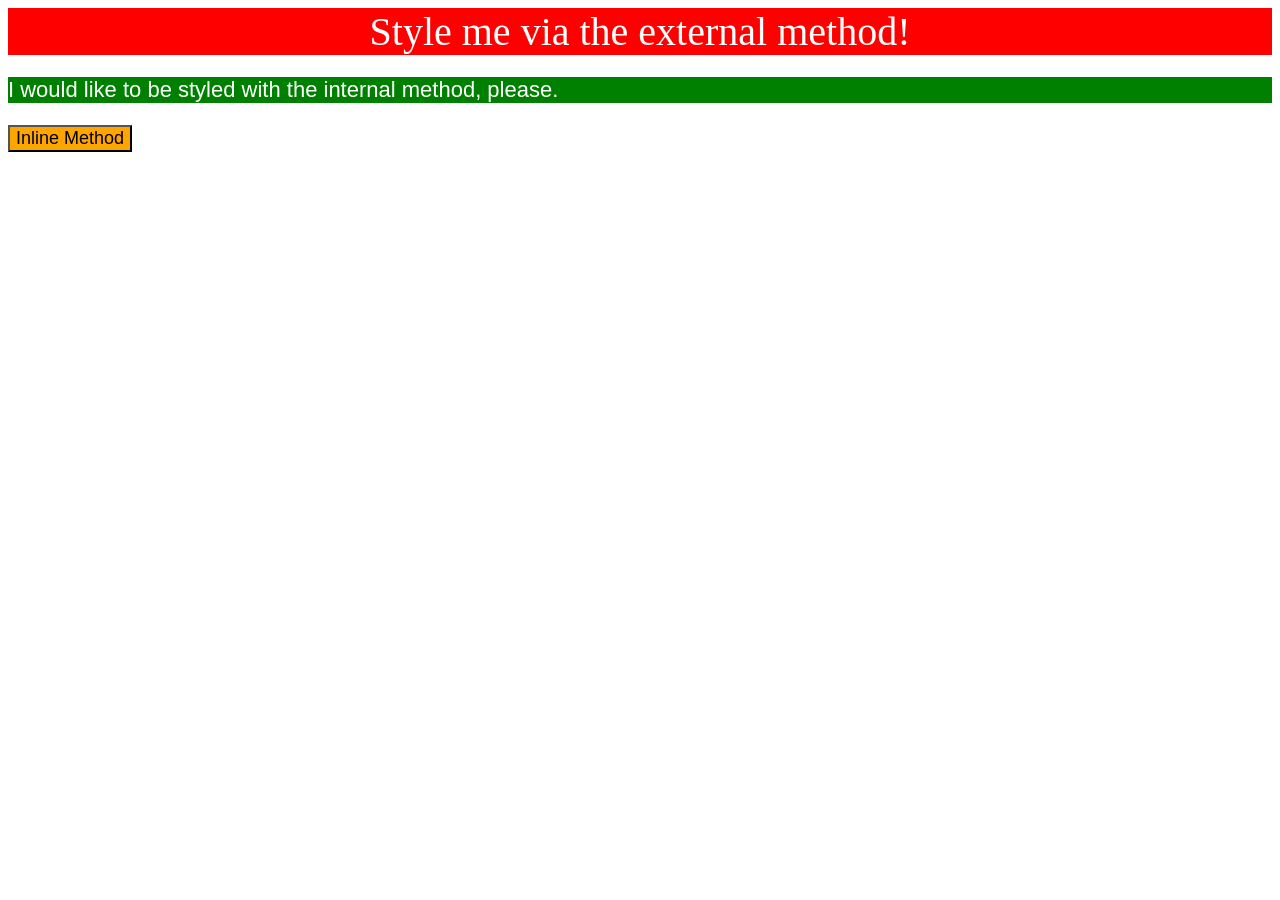
<file: foundations/intro-to-css/01-css-methods/index.html>
<!DOCTYPE html>
<html lang="en">
  <head>
    <meta charset="UTF-8">
    <meta http-equiv="X-UA-Compatible" content="IE=edge">
    <meta name="viewport" content="width=device-width, initial-scale=1.0">
    <title>Methods for Adding CSS</title>
    <link rel="stylesheet" href="styles.css">
  </head>
  <body>
    <style>
      p {
        color: white;
        background-color: green;
        font-size: 22px;
      }
    </style>
    <div>Style me via the external method!</div>
    <p style="font-family: Arial, Helvetica, sans-serif; box-sizing: content-box;">I would like to be styled with the internal method, please.</p>
    <button style="background-color: orange; font-size: 18px;">Inline Method</button>
  </body>
</html>
</file>
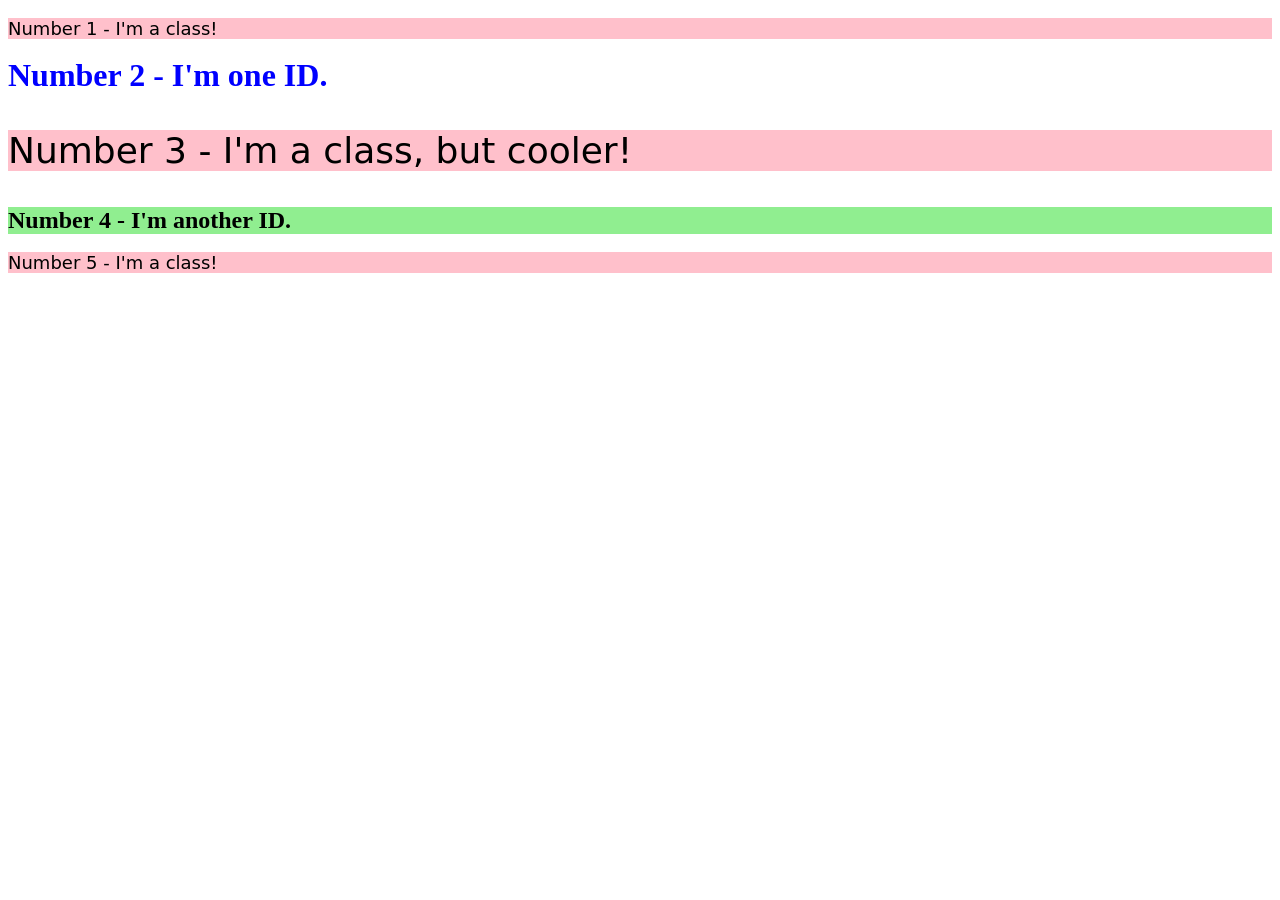
<file: foundations/intro-to-css/02-class-id-selectors/index.html>
<!DOCTYPE html>
<html lang="en">
  <head>
    <meta charset="UTF-8">
    <meta http-equiv="X-UA-Compatible" content="IE=edge">
    <meta name="viewport" content="width=device-width, initial-scale=1.0">
    <title>Class and ID Selectors</title>
    <link rel="stylesheet" href="style.css">
  </head>
  <body>
    <p>Number 1 - I'm a class!</p>
    <div id="number2">Number 2 - I'm one ID.</div>
    <p class="x-large">Number 3 - I'm a class, but cooler!</p>
    <div id="number4">Number 4 - I'm another ID.</div>
    <p>Number 5 - I'm a class!</p>
  </body>
</html>
</file>
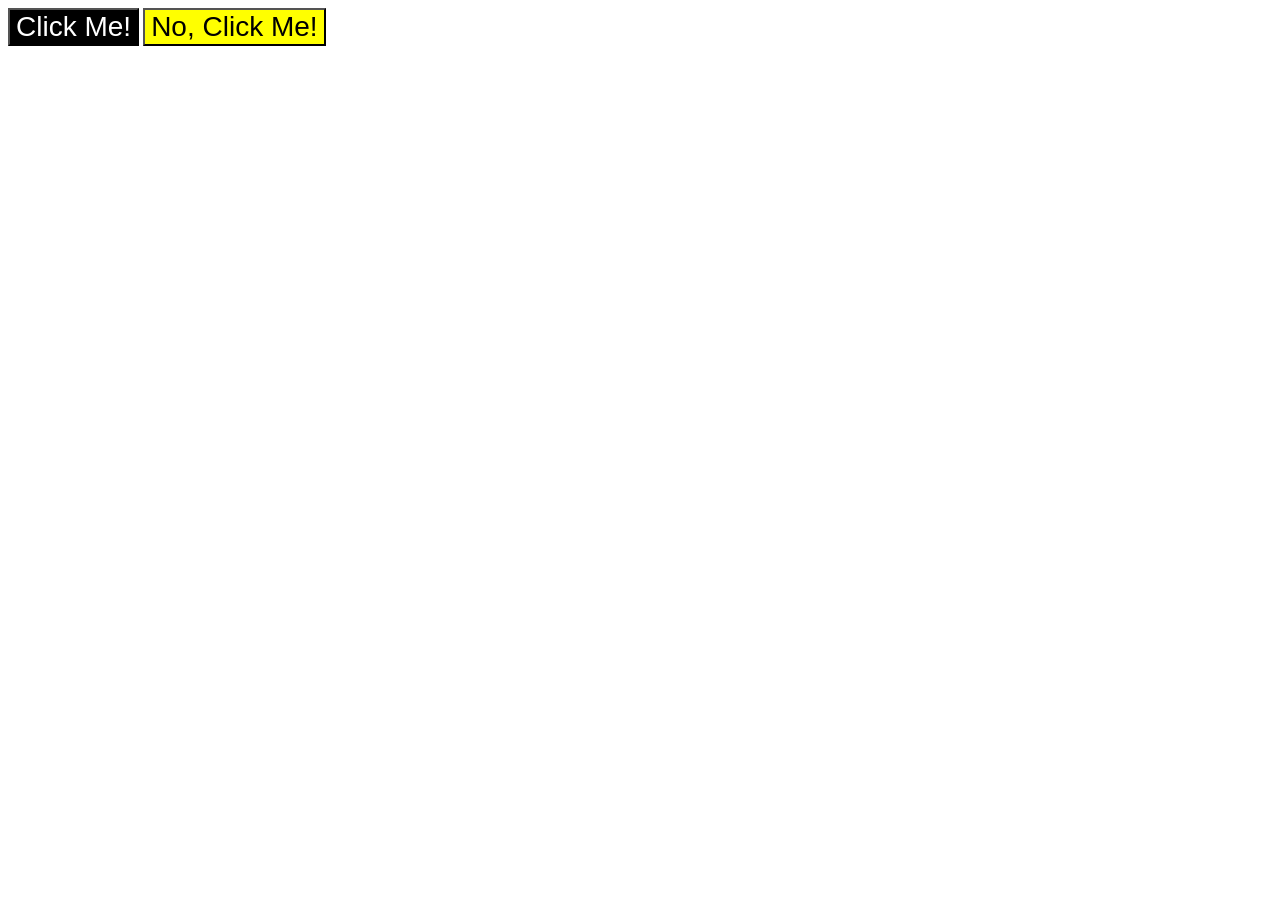
<file: foundations/intro-to-css/03-grouping-selectors/index.html>
<!DOCTYPE html>
<html lang="en">
  <head>
    <meta charset="UTF-8">
    <meta http-equiv="X-UA-Compatible" content="IE=edge">
    <meta name="viewport" content="width=device-width, initial-scale=1.0">
    <title>Grouping Selectors</title>
    <link rel="stylesheet" href="style.css">
  </head>
  <body>
    <button class="bigbutton blackbutton">Click Me!</button>
    <button class="bigbutton yellowbutton">No, Click Me!</button>
  </body>
</html>
</file>
<file: foundations/intro-to-css/01-css-methods/styles.css>
div {
    color: white;
    background-color: red;
    font-size: 40px;
    text-align: center;
}
</file>
<file: foundations/intro-to-css/02-class-id-selectors/style.css>
p {
    background-color: pink;
    font-family: Verdana, DejaVu Sans, sans-serif;
    font-size: large;
}

p.x-large {
    font-size: 36px;
}

#number2 {
    font-size: xx-large;
    font-weight: 600;
    color: blue;
}

#number4 {
    background-color: lightgreen;
    font-weight: 800;
    font-size: x-large;
}
</file>
<file: foundations/intro-to-css/03-grouping-selectors/style.css>
.bigbutton {
    font-size: 28px;
    font-family: Helvetica, 'Times New Roman', serif sans-serif;
}

.blackbutton {
    background-color: black;
    color: white;
}

.yellowbutton {
    background-color: yellow;
    color: black;
}
</file>
